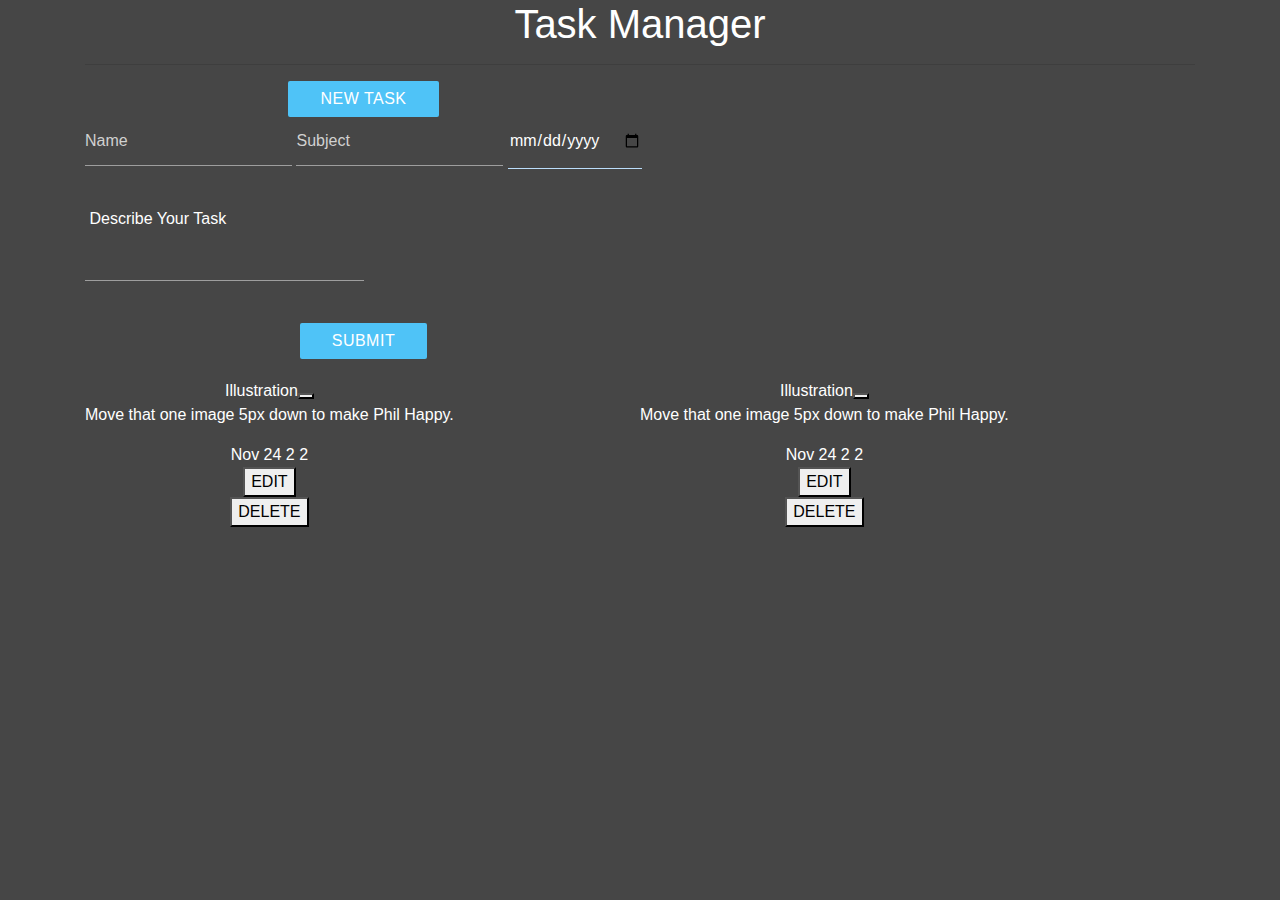
<file: Home.html>
<!DOCTYPE html>
<html>
<head>
    <title>Task Manager</title>
    <link rel="stylesheet" href="css/bootstrap.min.css">
    <link rel="stylesheet" href="css/style.css">
    
</head>
<body>
<div class="container">
      <h1>Task Manager</h1>
      <hr>	
        <section><div class="row">
           <form class="animated fadeIn" id="form">
           <div class="">
            <div class="s12 l12 m12">
                <div class="btn" onClick="myObj.show()" id="show">New Task</div>
                <br>
                <input type="text" id="name" placeholder="Name">
                <input type="text" id="subject" placeholder="Subject">
                <input type="date" id="myDate">
            </div>
               
               <div class="row">
                <div class="s10 l10 m10">
                    <textarea id="description" placeholder="Describe the Task" cols="30" rows="10" onClick="myObj.textSelect(this)"> Describe Your Task</textarea>

            </div>
            </div>
            <div class="col s12 l12 m12">
                <div class="btn" onclick="submitInfo()" id="show">SUBMIT</div>
               
            </div>

            </div>
            </form>
        </div></section>
  
          <div class="row" style="text-align:center;" id="myTasks">
              <div class='task' draggable='true'>
          <div class='task__tags'><span class='task__tag task__tag--illustration'>Illustration</span><button class='task__options'><i class="fas fa-ellipsis-h"></i></button></div>
          <p>Move that one image 5px down to make Phil Happy.</p>
          <div class='task__stats'>
            <span><time datetime="2021-11-24T20:00:00"><i class="fas fa-flag"></i>Nov 24</time></span>
            <span><i class="fas fa-comment"></i>2</span>
            <span><i class="fas fa-paperclip"></i>2</span>
            <span class='task__owner'></span>
          </div>
              <form id="myForm">
  <button id="myBtn" type="button" onclick="myFunction()">EDIT</button>
</form>
              <form id="myForm">
  <button id="myBtn" type="button" onclick="myFunction()">DELETE</button>
</form>
          </div>
               <div class="row" style="text-align:center;" id="myTasks">
              <div class='task' draggable='true'>
          <div class='task__tags'><span class='task__tag task__tag--illustration'>Illustration</span><button class='task__options'><i class="fas fa-ellipsis-h"></i></button></div>
          <p>Move that one image 5px down to make Phil Happy.</p>
          <div class='task__stats'>
            <span><time datetime="2021-11-24T20:00:00"><i class="fas fa-flag"></i>Nov 24</time></span>
            <span><i class="fas fa-comment"></i>2</span>
            <span><i class="fas fa-paperclip"></i>2</span>
            <span class='task__owner'></span>
          </div>
              <form id="myForm">
  <button id="myBtn" type="button" onclick="myFunction()">EDIT</button>
</form>
              <form id="myForm">
  <button id="myBtn" type="button" onclick="myFunction()">DELETE</button>
</form>
          </div>
</body>
</html>
</file>
<file: css/style.css>
html {
    
font-family: 'Open Sans', sans-serif;
  -ms-text-size-adjust: 100%;
  -webkit-text-size-adjust: 100%;
}



body {
  margin: 0;
	
    background: #0288d1;
    color:white;
  background-image: url('https://i.imgur.com/AvhsQod.jpg');
  background-position: center center;
  background-repeat: no-repeat;
  background-attachment: fixed;
  background-size: cover;
  background-color: #464646;
}
	
}


myShadow,  .btn,{
  box-shadow: 0 2px 5px 0 rgba(0, 0, 0, 0.16), 0 2px 10px 0 rgba(0, 0, 0, 0.12);
}
.myShadow-2,.btn:hover {
  box-shadow: 0 8px 17px 0 rgba(0, 0, 0, 0.2), 0 6px 20px 0 rgba(0, 0, 0, 0.19);
}

.container {
    width: 90%;
	margin-left: auto;
    margin-right: auto;
    text-align: center;
}

.row {
  margin-left: auto;
  margin-right: auto;
  margin-bottom: 20px;
}

.row .col {
  float: left;
  box-sizing: border-box;
  padding: 0 0.75rem;
}

.row .col[class*="push-"], .row .col[class*="pull-"] {
  position: relative;
}

@media only screen and (max-width: 500px){
.row .col.s6 {
  width: 50%;
  margin-left: auto;
  left: auto;
  right: auto;
}



.row .col.s10 {
  width: 83.3333333333%;
  margin-left: auto;
  left: auto;
  right: auto;
}


.row .col.s12 {
  width: 100%;
  margin-left: auto;
  left: auto;
  right: auto;
}
	}

@media only screen and (min-width: 601px) {

  .row .col.m4 {
    width: 33.3333333333%;
    margin-left: auto;
    left: auto;
    right: auto;
  }

  .row .col.m6 {
    width: 50%;
    margin-left: auto;
    left: auto;
    right: auto;
  }
  
*/
  .row .col.m10 {
    width: 83.3333333333%;
    margin-left: auto;
    left: auto;
    right: auto;
  }

  .row .col.m12 {
    width: 100%;
    margin-left: auto;
    left: auto;
    right: auto;
  }
}

@media only screen and (min-width: 993px) {

  .row .col.l3 {
    width: 25%;
    margin-left: auto;
    left: auto;
    right: auto;
  }

  .row .col.l4 {
    width: 33.3333333333%;
    margin-left: auto;
    left: auto;
    right: auto;
  }
  
  .row .col.l6 {
    width: 50%;
    margin-left: auto;
    left: auto;
    right: auto;
  }
  
  .row .col.l10 {
    width: 83.3333333333%;
    margin-left: auto;
    left: auto;
    right: auto;
  }

  .row .col.l12 {
    width: 100%;
    margin-left: auto;
    left: auto;
    right: auto;
  }
}
::-webkit-input-placeholder {
  color: #d1d1d1;
}

:-moz-placeholder {
  /* Firefox 18- */
  color: #d1d1d1;
}

::-moz-placeholder {
  color: #d1d1d1;
}

:-ms-input-placeholder {
  color: #d1d1d1;
}

input:not([type]),
input[type=text],
textarea {
  background-color: transparent;
  border: none;
  border-bottom: 1px solid #9e9e9e;
  border-radius: 0;
  outline: none;
  height: 3rem; 
  font-size: 1rem;
  margin: 0 0 15px 0;
  padding: 0;
  box-shadow: none;
  box-sizing: content-box;
  transition: all .3s;
}


textarea{
    overflow-y: hidden;
    padding: 1.6rem 0;
    resize: none;
    min-height: 3rem;
    font-family: sans-serif;
}




textarea {
  height: 3rem;
  background-color: transparent;
}



.btn{
  border: none;
  border-radius: 2px;
  display: inline-block;
  height: 36px;
  line-height: 36px;
  outline: 0;
  padding: 0 2rem;
  text-transform: uppercase;
  vertical-align: middle;
  -webkit-tap-highlight-color: transparent;
}





.btn {
  text-decoration: none;
  color: #fff;
  background-color: #4fc3f7;
  text-align: center;
  letter-spacing: .5px;
  transition: .2s ease-out;
  cursor: pointer;
}

.btn:hover {
  background-color: #81d4fa;
}


hr {
  box-sizing: content-box;
  height: 0;
}

}
input[type=text]{
	color:white;
}

input[type="date"]{
	border: none;
    background: none;
    border-bottom: 1px solid  #bbdefb;
    padding-bottom: 13.5px;
	color:	white;
}

textarea{
	color:white;
}
</file>
